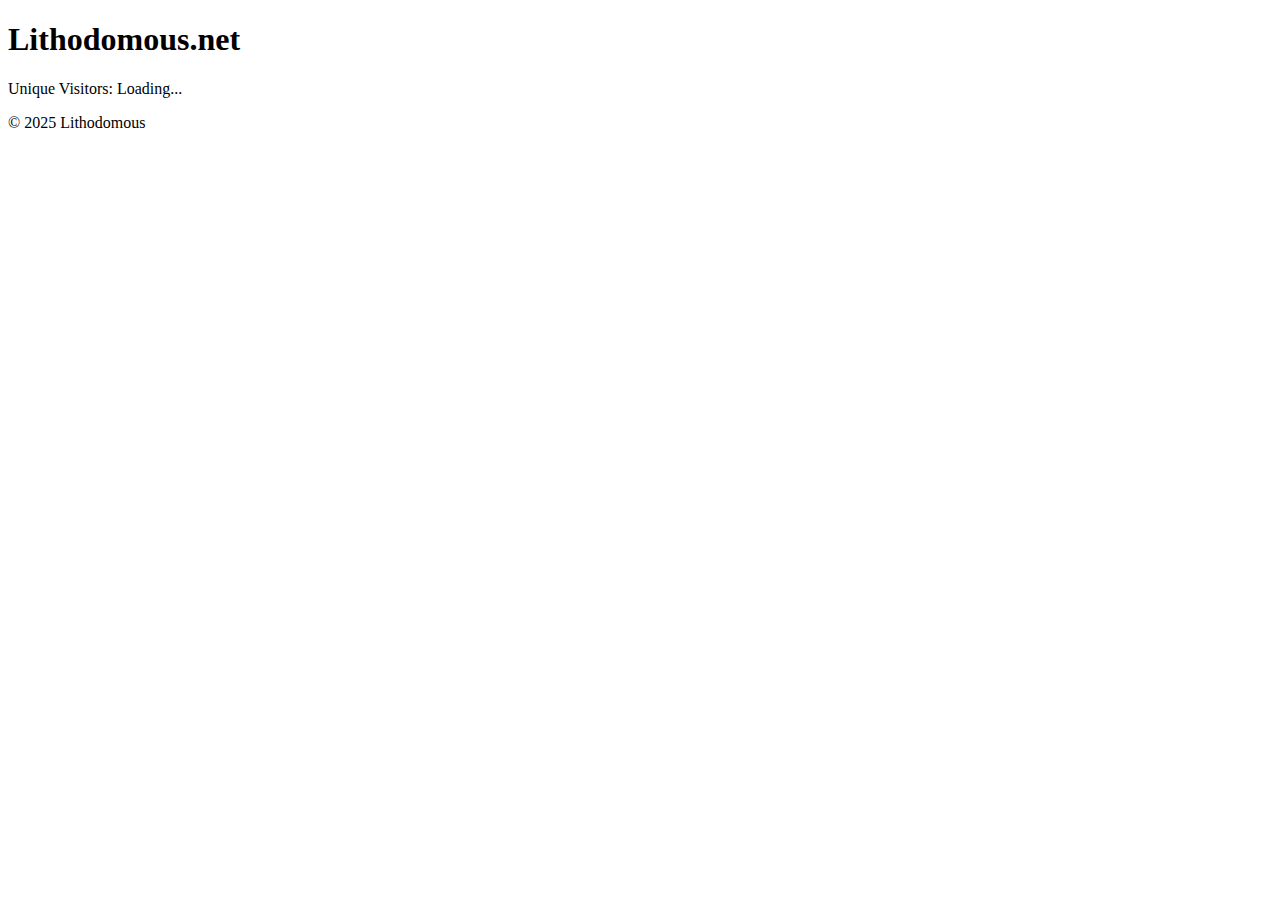
<file: index.html>
<!DOCTYPE html>
<html lang="en">
<head>
    <meta charset="UTF-8">
    <meta name="viewport" content="width=device-width, initial-scale=1.0">
    <meta name="description" content="Lithodomous.net">
    <title>Lithodomous.net</title>
</head>
<body>
    <div class="content">
        <h1>Lithodomous.net</h1>
        <p>Unique Visitors: <span id="visitor-count">Loading...</span></p>
    </div>

    <footer>
        <p>&copy; 2025 Lithodomous</p>
    </footer>

    <!-- Visitor Counter Script -->
    <script>
        fetch('https://api.countapi.xyz/hit/lithodomous.net/visits')
            .then(response => response.json())
            .then(data => {
                document.getElementById('visitor-count').innerText = data.value;
            })
            .catch(error => console.log('Error fetching visitor count:', error));
    </script>
</body>
</html>
</file>
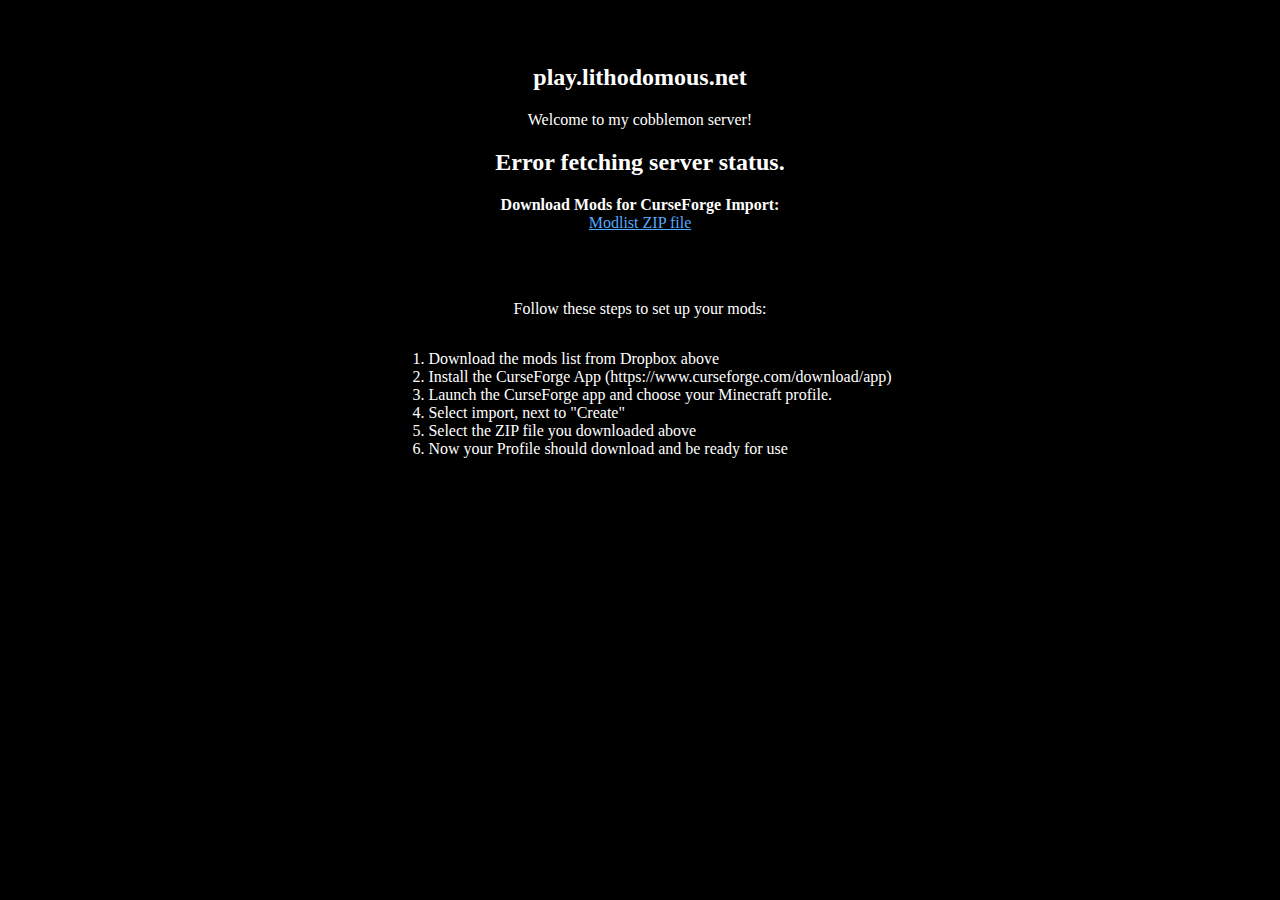
<file: minecraft.html>
<!DOCTYPE html>
<html lang="en">
<head>
  <meta name="viewport" content="width=device-width, initial-scale=1.0">
  <title>minecraft</title>
  <style>
    body {
      background-color: #000000;
      color: #FFFFFF;
    }
    a {
      color: #55aaff;
    }
  </style>
</head>
<body>
  <div style="text-align: center;">
  </br>
  </br>
    <h2>play.lithodomous.net</h2>
    <p>Welcome to my cobblemon server!</p>
    <div id="server-status"></div>

    <p><b>Download Mods for CurseForge Import:</b><br>
      <a href="https://drive.google.com/file/d/1S8Ku0vMVgNPjST_SzYjI9ZGAlaHOWD7y/view?usp=sharing" target="_blank">Modlist ZIP file</a><br>
    </p>


  </br>
  </br>
    <p>Follow these steps to set up your mods:</p>
    <ol style="text-align: left; display: inline-block;">
      <li>Download the mods list from Dropbox above</li>
      <li>Install the CurseForge App (https://www.curseforge.com/download/app)</li>
      <li>Launch the CurseForge app and choose your Minecraft profile.</li>
      <li>Select import, next to "Create"</li>
      <li>Select the ZIP file you downloaded above</li>
      <li>Now your Profile should download and be ready for use</li>
    </ol>

  </div>

  <script>
    fetch('https://api.mcsrvstat.us/3/play.lithodomous.net')
      .then(response => response.json())
      .then(data => {
        var serverStatusDiv = document.getElementById('server-status');
        if (data.online) {
          serverStatusDiv.innerHTML = `
            <h2><b>Online!</b></h2>
            <h2>${data.players.online}/${data.players.max}</h2>
          `;
        } else {
          serverStatusDiv.innerHTML = `
            <h2><b>Server is offline...</b></h2>
            <p><b>Reason:</b> MAINTENANCE</p>
          `;
        }
      })
      .catch(err => {
        console.error("Error fetching server status:", err);
        var serverStatusDiv = document.getElementById('server-status');
        serverStatusDiv.innerHTML = `<h2>Error fetching server status.</h2>`;
      });
  </script>
</body>
</html>
</file>
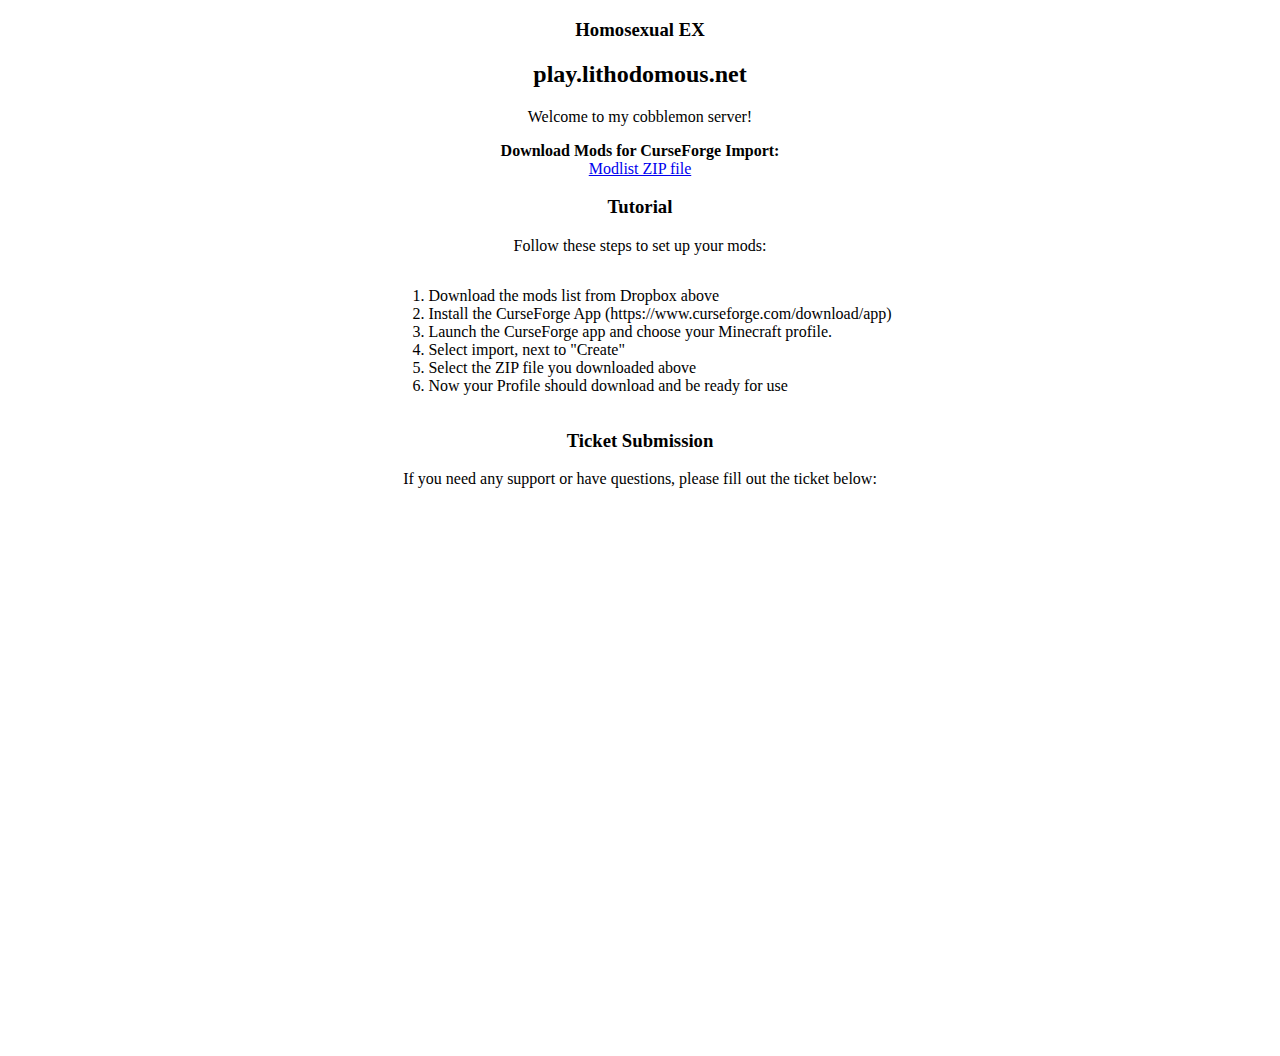
<file: friendship/minecraft.html>
<!DOCTYPE html>
<html lang="en">
<head>
  <meta charset="UTF-8">
  <meta name="viewport" content="width=device-width, initial-scale=1.0">
  <title>minecraft</title>
</head>
<body>
  <div style="text-align: center;">
    <h3>Homosexual EX</h3>
    <h2>play.lithodomous.net</h2>
    <p>Welcome to my cobblemon server!</p>
    <div id="server-status"></div>

    <!-- Download Mods Section -->
    <p><b>Download Mods for CurseForge Import:</b><br>
      <a href="https://www.dropbox.com/scl/fi/cx666dpak6ufut93i4k7e/Mods-for-Curseforge.zip?rlkey=2y1cbd00k04d56tss3wd3afoj&st=nsz5bpxb&dl=1" target="_blank">Modlist ZIP file</a><br>
    </p>

    <!-- Tutorial Section -->
    <h3>Tutorial</h3>
    <p>Follow these steps to set up your mods:</p>
    <ol style="text-align: left; display: inline-block;">
      <li>Download the mods list from Dropbox above</li>
      <li>Install the CurseForge App (https://www.curseforge.com/download/app)</li>
      <li>Launch the CurseForge app and choose your Minecraft profile.</li>
      <li>Select import, next to "Create"</li>
      <li>Select the ZIP file you downloaded above</li>
      <li>Now your Profile should download and be ready for use</li>
    </ol>

    <!-- Google Form (Ticket Stuff) moved below the tutorial -->
    <h3>Ticket Submission</h3>
    <p>If you need any support or have questions, please fill out the ticket below:</p>
    <iframe src="https://docs.google.com/forms/d/e/1FAIpQLSe6qjCb4NGN1MZD9DIZcqFqBJN70RPSxWDKl6kJtfyZHNL1Mg/viewform?embedded=true" width="640" height="540" frameborder="0" marginheight="0" marginwidth="0">Loading…</iframe>
  </div>

  <!-- Fetch server status and update the server-status div -->
  <script>
    fetch('https://api.mcsrvstat.us/3/play.lithodomous.net')
      .then(response => response.json())
      .then(data => {
        var serverStatusDiv = document.getElementById('server-status');
        if (data.online) {
          serverStatusDiv.innerHTML = `
            <h2><b>Online!</b></h2>
            <h2>${data.players.online}/${data.players.max}</h2>
          `;
        } else {
          serverStatusDiv.innerHTML = `
            <h2><b>Server is offline...</b></h2>
            <p><b>Reason:</b> MAINTENANCE</p>
          `;
        }
      })
      .catch(err => {
        console.error("Error fetching server status:", err);
      });
  </script>
</body>
</html>
</file>
